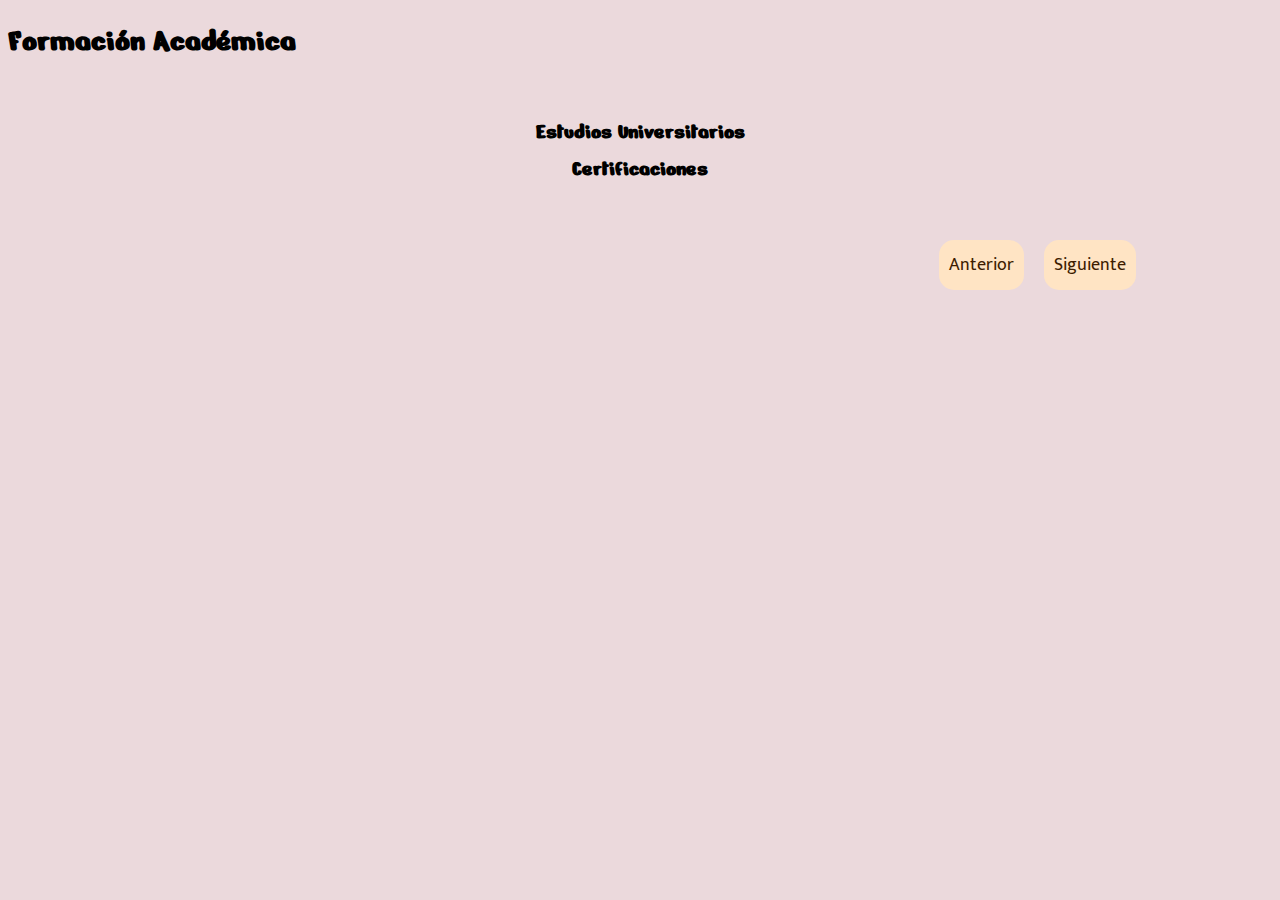
<file: formacion.html>
<!DOCTYPE html>
<html lang="en">
<head>
  <meta charset="UTF-8">
  <meta name="viewport" content="width=device-width, initial-scale=1.0">
  <link rel="stylesheet" href="./style.css">
  <title>Formacion</title>
</head>
<body>
  <header>
    <h1>Formación Académica</h1>
  </header>

  <main>
    
    <section>
      <h2>Estudios Universitarios</h2>
    </section>
    
    <section>
      <h2>Certificaciones</h2>
    </section>

  </main>

  <div class="opciones-continuar">
    <span class="opciones--continuar-anterior"><a href="./proyectos.html">Anterior</a></span>
    <span class="opciones--continuar-siguiente"><a href="./index.html">Siguiente</a></span>
  </div>
  
</body>
</html>
</file>
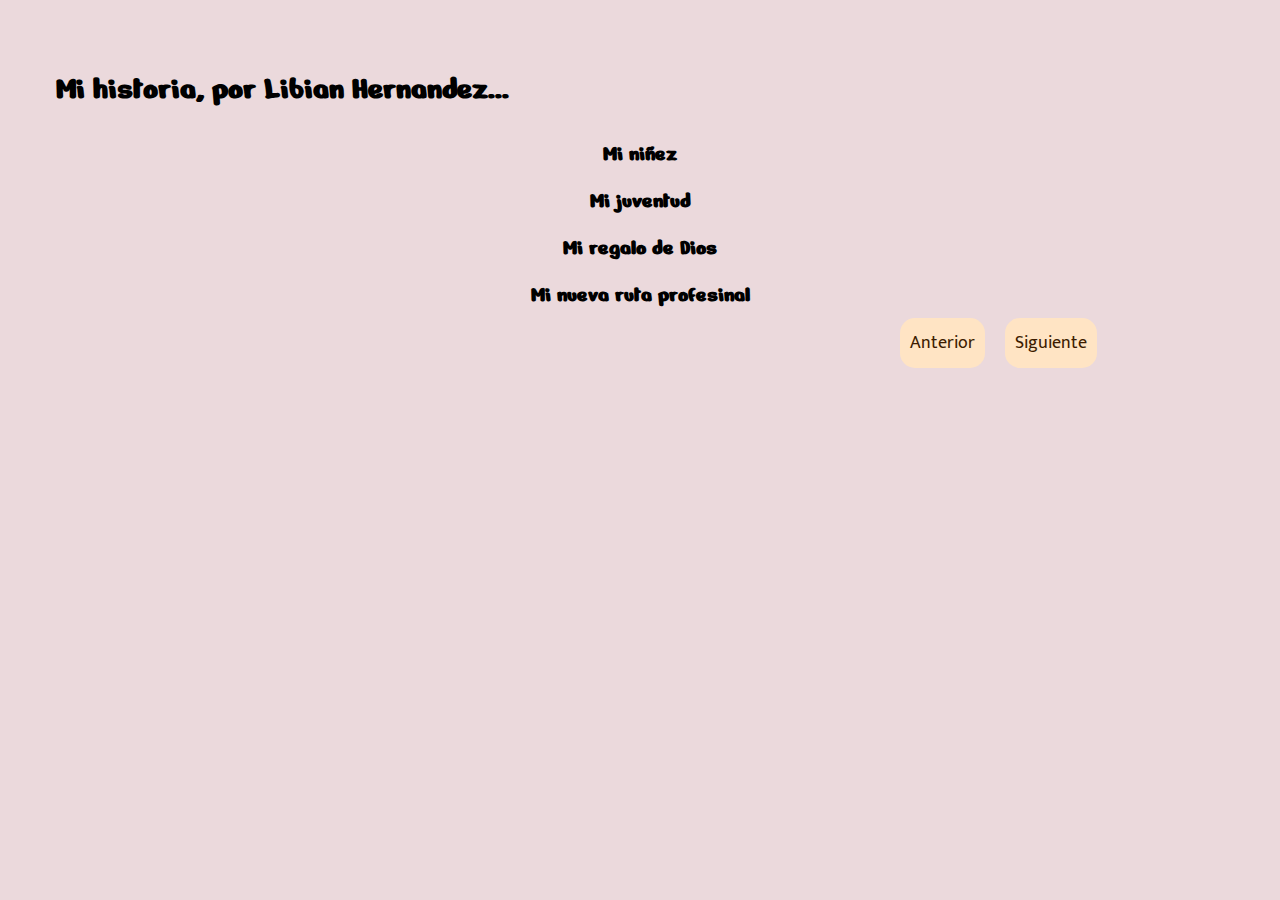
<file: miVida.html>
<!DOCTYPE html>
<html lang="en">
<head>
  <meta charset="UTF-8">
  <meta name="viewport" content="width=device-width, initial-scale=1.0">
  <title>Mi vida</title>
  <link rel="stylesheet" href="style.css">
  <i class="fi fi-sr-play"></i>
</head>
<body>
  <!--
  <header>
    <div>
      <span><</span>
    </div>
    <div>
      <span>></span>
    </div>
  </header>
  -->
  <main>
    <h1>Mi historia, por Libian Hernandez...</h1>
    <section class="container--history">
      <div class="container--history-infancia detail">
        <h2 id="title-infancia" class="history-title" onclick="toggle()">Mi niñez</h2>
        <p id="parrafo-infancia" class="hidden">
          Crecí en un pequeño pueblo llamado Valerita ubicado en la  ciudad de Trujillo en Venezuela.
          Vengo de una familia pequeña conformada por mis 2 padres y  2 hermanas, con una familia extendida, como muchas otras, a quienes amo inmensamente. 
          En mi época de niña, no existía la tecnología al alcance de la mano, así que mis juegos eran los típicos:  la pelota de goma, metras, perinola, dominó, ludo, y todo juego tradicional e inventado que se pudiera imaginar.  Cada día, había mucho por hacer y  descubrir.
          Siempre me preocupé por cumplir con mis deberes escolares, mis padres eran muy enfáticos en recordarnos que “estudiar era nuestra única responsabilidad”. Cuando aprobamos primaria (mi hermana y yo), tuvimos la oportunidad de estudiar en otra ciudad y lo hicimos por 2 años pero la situación se complicó y retornamos al calor de nuestro hogar para culminar los años de secundaria; de esta experiencia aprendí, que “no hay nada mejor que estar en el lugar correcto”. 
          </p>
      </div>

      <div class="container--history-juventud detail">
        <h2 id="title-juventud" class="history-title" onclick="toggle()">Mi juventud</h2>
        <p id="parrafo-juventud" class="hidden">
          Pasados 3 años, ya estaba escogiendo qué carrera universitaria estudiar, y de esto tengo un anécdota…. En aquel tiempo, mi vocación se inclinaba hacia la Educación, y cuando expresé mi preferencia,  algunos de mis profesores de bachillerato (Lorenzo y Herminia) me aconsejaron escoger otra carrera porque la educación no era gratificante por lo malo de los sueldos y beneficios al profesional docente (situación que al presente no ha cambiado en mi país). Mis estimados profesores me aconsejaron que lo mejor era realizar una carrera en el área de la Tecnología, porque eran las profesiones del futuro; con estas referencias, decidí olvidar mi interés por la educación.  
          Fue así como, al graduarme de Bachiller, viajé a otra ciudad y comencé mis estudios en el área del Secretariado Comercial, en una institución muy prestigiosa en mi país (INCE). 
          Así comencé mi formación profesional, tuve la gracia de conocer a una dama espléndida (Kathleen Davis) que me enseñó todo cuanto conocía y me dio la oportunidad de crecer profesionalmente de su mano. En ese mismo tiempo, y teniendo presente los consejos de mis profesores de bachillerato, decidí emprender mi formación en la Tecnología, tomando estudios de TSU en Informática, debo confesar que fue un camino difícil, pues no contaba con los recursos básicos y necesarios como una computadora e internet, aún así me esmeré en sacar provecho de mis estudios y con mucho esfuerzo y el apoyo de mis compañeros, logré culminar mis estudios con éxito.
        </p>
      </div>
     
      <div class="container--history-hogar detail">
        <h2 id="title-hogar" class="history-title">Mi regalo de Dios</h2>
        <p id="parrafo-hogar" class="hidden">
          Entonces es aquí donde comienza la mejor parte de mi historia, con 22 años de edad, tuve  la oportunidad de vivir experiencias que cambiaron mi vida de forma radical (para bien). Experimenté un renacer en mi espíritu, comencé a compartir con personas que me enseñaron las verdades bíblicas, lo que me preparó para emprender un nuevo camino en la fe del Hijo de Dios, Jesucristo como el único camino al Padre y suficiente para darme aprobación delante del Todopoderoso. Y esto vino con otro gran regalo, el conocer a mi compañero de vida (Simpson Camperos) con quien formé un hogar fundamentado en los principios de la fe cristiana.  Al cabo de unos meses, ya tendríamos entre nuestros brazos a nuestro primer hijo (David Josué), y en unos meses más, nuestra segunda hija (Simlibi Sinaí). Muchos cambios en poco tiempo y agradecidos con Dios por el regalo maravilloso del hogar y la vida. 
        </p>
        
      </div>
     
      <div class="container--history-fe detail">
        <h2 id="title-fe" class="history-title">Mi nueva ruta profesinal</h2>
        <p id="parrafo-fe" class="hidden">
          Con todo esto, mi formación profesional estaba en pausa. El cuidado del hogar, el cambio de residencia hacia otra ciudad, donde tendríamos el apoyo y compañía de los familiares de mi esposo, permitió que cuando nuestros hijos estuvieron un poco crecidos, el poder retomar mi ocupación laboral pero enfocada en el área administrativa, porque había dejado mi título profesional cesante. Con todo esto, también pude realizar estudios como Licenciada en Educación, ya que era una meta que deseaba alcanzar. Así transcurrieron alrededor de 20 años, hasta que el año 2020, a razón de la crisis mundial causada por la pandemia del Covid-19, me propuse con la ayuda de Dios y mis seres queridos, retomar lo que por muchos años estuvo retenido y que ahora es una herramienta muy provechosa en el campo laboral por su variedad de aplicaciones y oportunidad de crecimiento, decidí formarme en el área del Desarrollo Web, para ello he venido trabajando regularmente, dando paso a paso los avances necesarios para desempeñarme de forma efectiva en esta interesante rama.
        </p>
      </div>

    </section>

    <div class="opciones-continuar">

      <div class="opciones--continuar-anterior"><a href="./proyectos.html">Anterior</a></div>
      <div class="opciones--continuar-siguiente"><a href="./formacion.html">Siguiente</a></div>

    </div>

  </main>
  
</body>
<script src="./script.js"></script>
</html>
</file>
<file: style.css>
@import url('https://fonts.googleapis.com/css2?family=Nerko+One&display=swap');

@import url('https://fonts.googleapis.com/css2?family=Mukta:wght@300;400&display=swap'); 

:root{
    --font-size-titulos: 3.2rem;
    --font-size-subtitulos: 2.2rem;
    --font-size-textos: 1.8rem;
}


html{
    box-sizing: border-box;
    font-size: 62.5%;
    font-family: 'Nerko One', cursive;
}

body{
    background-color: rgb(216, 179, 185, 0.5);
    min-width: 430px;
}

a{
    font-family: 'Mukta', sans-serif;
    font-size: var(--font-size-textos);
    padding: 10px;
    text-decoration: none;
    color: #3d1c00; 
    align-self: center;
}

h1{
    font-size: var(--font-size-titulos);
}
h2 {
    text-align: center;
    margin: 10px;
    font-size: var(--font-size-subtitulos);
}

h4, p{
    font-family: 'Mukta', sans-serif;
    font-size: var(--font-size-textos);
}

ul{
    list-style: none;
}

.hidden{
    display: none;
}
.show{
    display: flex;
}


.header--container{
    width: 100%;
    display: flex;
    flex-direction: column;
    justify-content: space-around;
    align-items: center;
}
.header--container a{
    display: flex;
    justify-content: space-around;
}
.header--cover {
    width: 80%;
    margin-top: 24px;
    opacity: 0.4;
    border-radius: 28px;
}
.header--container-link{
    width: 60vw;
    display: flex;
    align-items: center;
    justify-content: center;
    padding: 0;
    
}

.link-opciones{
    list-style: none;
    margin: 3px;
    padding: 3px;
    background-color: bisque;
    border-radius: 15px;
}
.link-opciones:hover{
    cursor: pointer;
    background-color: cadetblue;
}
.link-opciones a:hover{
    cursor: pointer;
    color: bisque;
}

/*.link-opciones a:visited{
    color: rgb(151, 85, 96);
}
*/

.inactivo{
    background-color: cadetblue;
}

.inactivo:hover{
    cursor: pointer;
    background-color: white;
}

.body--conteiner{
    width: 90%;
    margin: 24px auto;
    text-align: center;
}

.saludo{
    display: flex;
    flex-direction: column;
    justify-content: space-around;
    align-items: center;
    margin: auto;
    gap: 0;
}

.body--saludo-mensaje{
    display: flex;
    flex-direction: column;
    align-items: center;
    margin-left: 20px;
}

.body--img{
    width: 200px;
}

.mensaje{
    background-color: rgb(216, 179, 185);
    padding: 10px;
    border-radius: 10px;
    box-shadow: 10px 10px 10px cadetblue;

}
.presentacion{
    font-size: var(--font-size-subtitulos);
    margin: 20px auto;
    padding: 10px;
}

.opciones-continuar{
    display: flex;
    justify-content: end;
    width: 90%;
    margin-right: 150px;
}

.opciones-continuar a{
    display: flex;
    font-size: var(--font-size-textos);  
    background-color: bisque; 
    border-radius: 15px;
    margin: 0 10px;

}

.opciones-continuar a:hover{
    cursor: pointer;
    color: cadetblue;
    box-shadow: 5px 5px 5px cadetblue;
}

.footer--container{
    display: flex;
    flex-direction: column;
    justify-content: center;
    align-items: center;
    margin: 30px;
   
}
.footer--container-redes{
    display: flex;
    width: 200px;
    justify-content: space-around;
    margin: 0;
    padding: 0; 
}

/*Estilos para proyectos*/

.body--proyectos{
    display: flex;
    flex-direction: column;
    align-items: center;
    margin: 20px auto;  
}
.body--proyectos-titulo{
    padding: 0 45px;
    margin: 0 23px;
    text-align: center;
}
.body--proyectos-intro{
    width: 320px;
    text-align: center;
    font-size: var(--font-size-textos);
}

.body--proyectos-intro p{
    text-align: justify;
    padding: 5px;
}

.proyectos--info-container{
    display: grid;
    grid-template-columns: 2fr;
    grid-template-rows: auto;
    gap: 20px;
    padding: 0;
   
}
.proyectos-img{
    width: 250px;
    border-radius: 20px;
    box-shadow: 10px 10px 15px;
}
.proyectos-img:hover {
    transform: scale(1.1);
}
.proyectos--detalle{
    display: flex;
    flex-direction: column;
    justify-content: center;
    align-items: center;
    text-align: center;
}

.proyectos--detalle-link{
    display: flex;
    flex-direction: column;
    align-items: center;
}

.proyectos--detalle-link span{
    font-size: var(--font-size-textos);
    margin-top: 20px;
}
.novedades{
    margin-right: auto;
    padding: 0 50px;
}
.enlaces{
    color:#3d1c00;
}
.enlaces:hover{
    text-decoration: underline;
}

/*Estilos para Mi historia*/
main{
    margin: 24px;
    padding: 24px;
}
.container--history{
 /*   display: grid;
    grid-template-columns: 50% 5% 45%;
    grid-template-rows: auto;
    justify-content: space-between;
    grid-template-areas: "infancia gap hogar"
                         "juventud gap fe";*/
    display: flex;
    flex-direction: column;
}
.history-title:hover{
    cursor: pointer;
    color: cadetblue;
}

.container--history-infancia{
    grid-area: infancia;
    
}
.container--history-juventud{
    grid-area: juventud;
}
.container--history-hogar{
    grid-area: hogar;
}
.container--history-fe{
    grid-area: fe;
}
.detail p{
    text-align: justify;
}

@media (min-width: 380px){

    .header--container{
        flex-direction: column;
        justify-content: center;
        align-items: center;
    } 

    .body--proyectos-intro p{
        font-size: var(--font-size-textos);
    }
}

@media (min-width: 620px){
    .header--container{
        flex-direction: row;
    } 
    
    .header--container-link{
        font-size: var(--font-size-textos);
    }
    .saludo {
        flex-direction: row;
        gap: 60px;
        justify-content: center;
    }
    .presentacion{
        font-size: var(--font-size-subtitulos);
    }
    .proyectos--info-container{
        grid-template-columns: 2fr 2fr;
    }
    .body--proyectos-container{
        display: flex;
        flex-direction: column;
    }
    .body--proyectos-intro {
        width: auto;
        font-size: var(--font-size-subtitulos);
        padding: 10px;
        margin: auto;
    }
}

@media (min-width: 960px){
    .header--container{
        justify-content: space-around;
    } 
    .body--proyectos-container{
        flex-direction: row;
        margin-top: 20px;
    }
    .body--proyectos-intro {
        margin: 20px auto;
    }
    .link-opciones{
        font-size: var(--font-size-subtitulos);
        margin: 8px;
        padding: 5px;
    }
}
</file>
